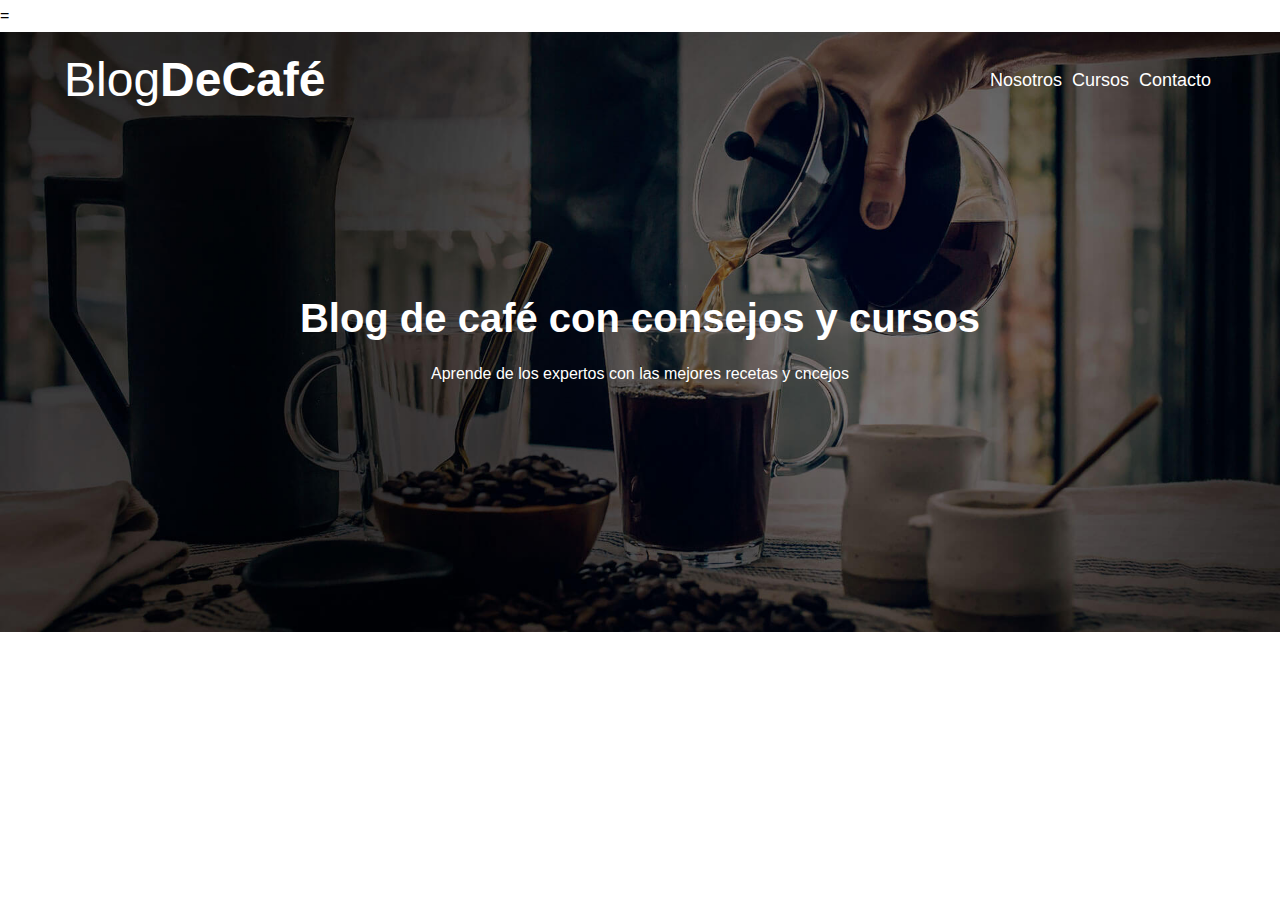
<file: index.html>
=<!DOCTYPE html>
<html lang="en">
<head>
    <meta charset="UTF-8">
    <meta http-equiv="X-UA-Compatible" content="IE=edge">
    <meta name="viewport" content="width=device-width, initial-scale=1.0">
    <link rel="stylesheet" href="/css/normalize.css">
    <link rel="stylesheet" href="/css/style.css">
    <title>BlogCafe</title>
</head>
<body>
    <header class="header">
        <div class="contenedor">
            <div class="barra">
                <a class="logo" href="index.html">
                    <h1 class="logo__nombre no-margin centrar-texto">Blog<span class="logo__bold">DeCafé</span></h1>
                </a>

                <nav class="navegacion">
                    <a href="nosotros.html" class="navegacion__enlace">Nosotros</a>
                    <a href="cursos.html" class="navegacion__enlace">Cursos</a>
                    <a href="contacto.html" class="navegacion__enlace">Contacto</a>
                </nav>
            </div>
        </div>


        <div class="header__texto">
            <h2 class="no-margin">Blog de café con consejos y cursos</h2>
            <p class="no-margin">Aprende de los expertos con las mejores recetas y cncejos</p>
        </div>
    </header>
    
</body>
</html>
</file>
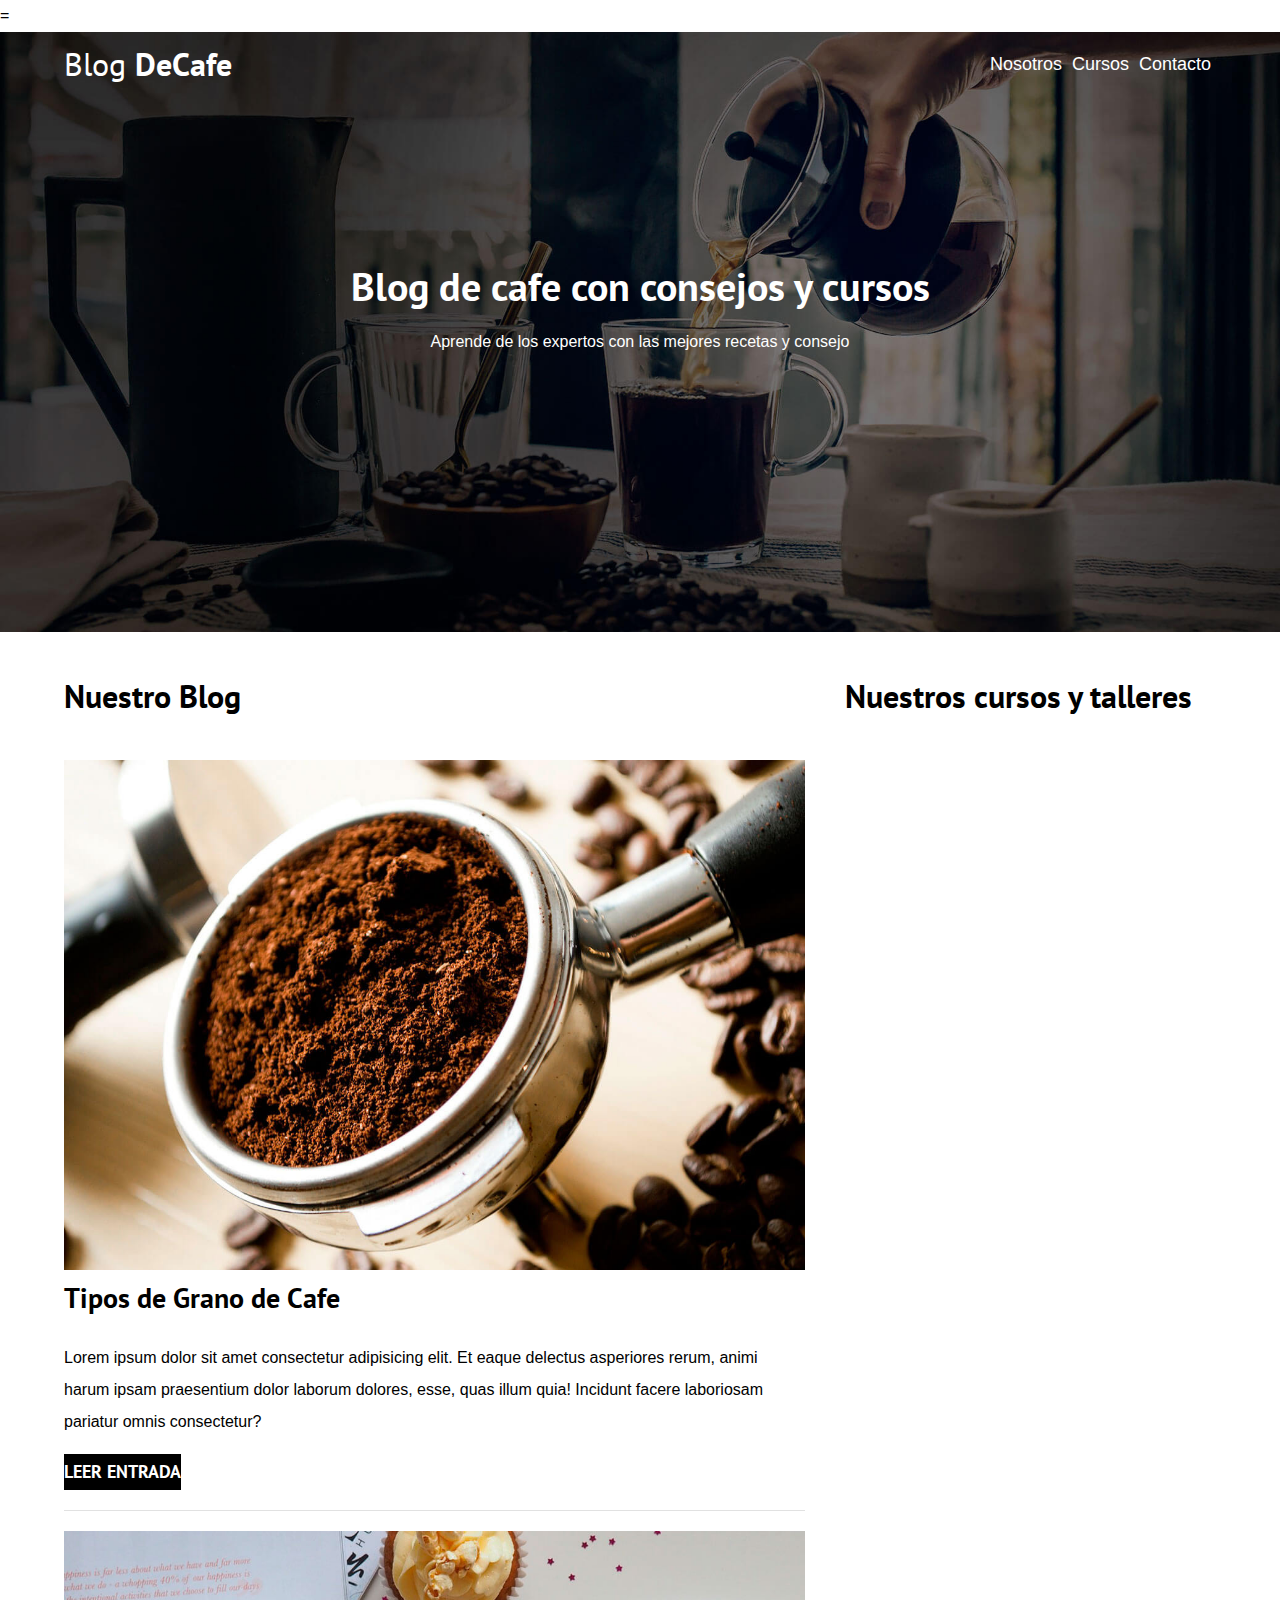
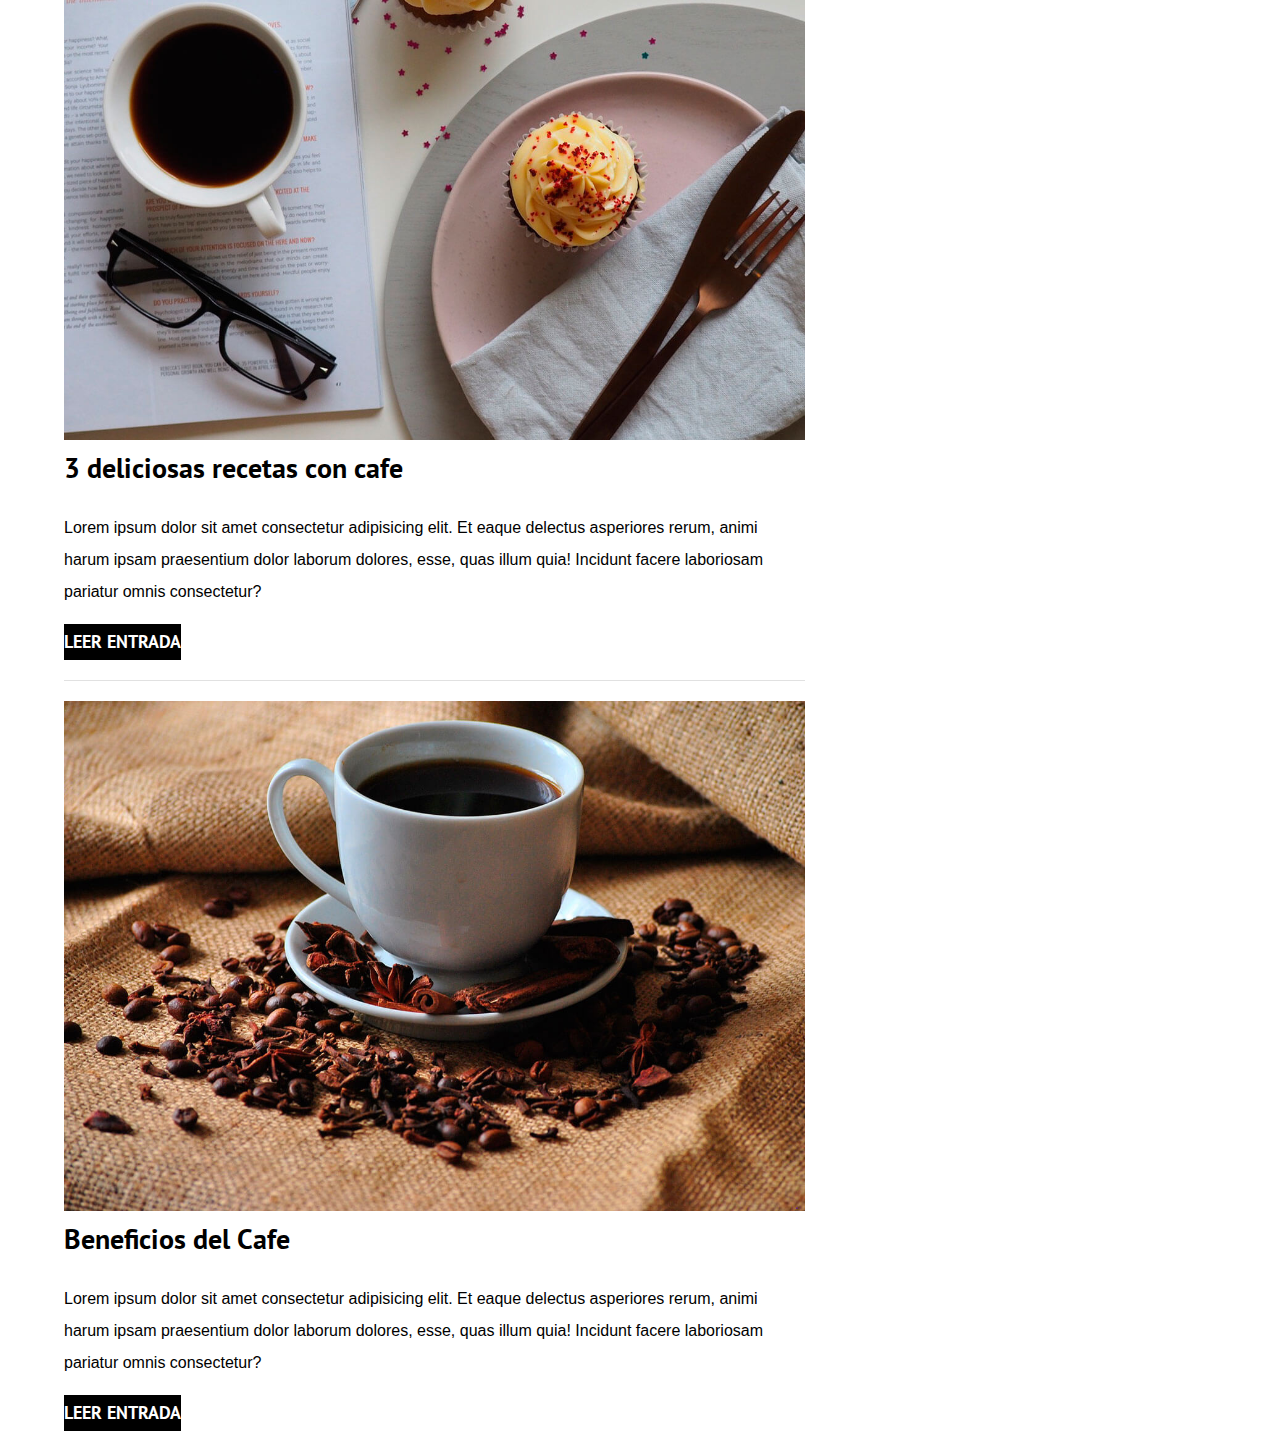
<file: HTML/index.html>
=<!DOCTYPE html>
<html lang="en">
<head>
    <meta charset="UTF-8">
    <meta name="viewport" content="width=device-width, initial-scale=1.0">
    <link rel="stylesheet" href="/css/style.css">
    <link rel="stylesheet" href="/css/normalize.css">
    <link rel="preconnect" href="https://fonts.googleapis.com">
    <link rel="preconnect" href="https://fonts.gstatic.com" crossorigin>
    <link href="https://fonts.googleapis.com/css2?family=PT+Sans:wght@400;700&display=swap" rel="stylesheet">
    <title>Bloc Cafe </title>
</head>
<body>
    <header class="header">
        <div class="contenedor">
            <div class="barra">
    
                <a href="index.html" class="logo">
                    <h1 class="logo__nombre no-margin centrar-texto">Blog <span class="logo__bold">DeCafe</span></h1>
                </a>
    
                <nav class="navegacion">
                    <a href="nosotros.html" class="navegacion__enlace">Nosotros</a>
                    <a href="cursos.html" class="navegacion__enlace">Cursos</a>
                    <a href="contacto.html" class="navegacion__enlace">Contacto</a>
                </nav>
    
            </div>
        </div>
    
        <div class="header__texto">
            <h2 class="no-margin">
                Blog de cafe con consejos y cursos
            </h2>
            <p class="no-margin">
                Aprende de los expertos con las mejores recetas y consejo
            </p>
        </div>
    </header>

    <div class="contenedor contenido--principal">
        <main>
            <h3>Nuestro Blog</h3>
            <article class="entrada">
                <div class="entrada__imagen">
                    <img src="../img/blog1.jpg" alt="imagen blog">
                </div>

                <div class="entrada__contenido">
                    <h4 class="no-margin">Tipos de Grano de Cafe</h4>
                    <p>Lorem ipsum dolor sit amet consectetur adipisicing elit. Et eaque delectus asperiores rerum, animi harum ipsam praesentium dolor laborum dolores, esse, quas illum quia! Incidunt facere laboriosam pariatur omnis consectetur?</p>
                    <a class="boton boton--primario" href="entrada.html">Leer Entrada</a>
                </div>
            </article>

            <article class="entrada">
                <div class="entrada__imagen">
                    <img src="../img/blog2.jpg" alt="imagen blog">
                </div>

                <div class="entrada__contenido">
                    <h4 class="no-margin">3 deliciosas recetas con cafe</h4>
                    <p>Lorem ipsum dolor sit amet consectetur adipisicing elit. Et eaque delectus asperiores rerum, animi harum ipsam praesentium dolor laborum dolores, esse, quas illum quia! Incidunt facere laboriosam pariatur omnis consectetur?</p>
                    <a class="boton boton--primario" href="entrada.html">Leer Entrada</a>
                </div>
            </article>

            <article class="entrada">
                <div class="entrada__imagen">
                    <img src="../img/blog3.jpg" alt="imagen blog">
                </div>

                <div class="entrada__contenido">
                    <h4 class="no-margin">Beneficios del Cafe</h4>
                    <p>Lorem ipsum dolor sit amet consectetur adipisicing elit. Et eaque delectus asperiores rerum, animi harum ipsam praesentium dolor laborum dolores, esse, quas illum quia! Incidunt facere laboriosam pariatur omnis consectetur?</p>
                    <a class="boton boton--primario" href="entrada.html">Leer Entrada</a>
                </div>
            </article>


        </main>
        <aside class="sidebar">
            <h3>Nuestros cursos y talleres</h3>
        </aside>
    </div>
    
    </body>
    
    </html>
</file>
<file: css/style.css>
:root{
    --fueteHeading: 'PT sans', sans-serif;
    --fuenteParrafos: 'Open Sans', sans-serif;

    --primario: #784D3C;
    --blanco: #ffffff;
    --negro: #000000; 
}

html {
    box-sizing: border-box;
    font-size: 62.5%;
}

*,*:before, *:after {
    box-sizing: inherit;
}


body{
    font-family: var(--fuenteParrafos);
    font-size: 1.6rem;
    line-height: 2;
}

.contenedor {
    max-width: 120rem;
    width: 90%;
    margin: 0 auto;
}

* {
    text-decoration: none;
}

h1,h2,h3,h4 {
    font-family: var(--fueteHeading);
}

h1 {
    font-size: 4.8rem;
}
h2 {
    font-size: 4rem;
}
h3 {
    font-size: 3.2rem;
}
h4 {
    font-size: 2.8rem;
}

img {
    max-width: 100%;
}

.no-margin {
    margin: 0;
}

.no-padding {
    padding: 0;
} 

.centrar-texto {
    text-align:center;
}

.header {
    background-image: url(../img/banner.jpg);
    height: 60rem;
    background-size: cover;
    background-repeat: no-repeat;
    background-position: center center; 
}

.header__texto {
    text-align: center;
    margin-top: 5rem;
    color: var(--blanco);
}


.logo {
    color: var(--blanco);
}

.logo__nombre {
    font-weight: 400;
}

.logo__bold{
    font-weight: 700;
}

.navegacion__enlace {
    display: block;
    text-align: center;
    font-size: 1.8rem;
    color: var(--blanco);
}

.entrada {
    border-bottom: 1px solid #e1e1e1 ;
    margin-bottom: 2rem;
}

.entrada:last-of-type {
    border: none;
    margin-bottom: 0;
}


.boton {
   display: block; 
   font-family: var(--fueteHeading);
   color: var(--blanco);
   text-align: center;
   padding: 1rem, 3rem;
   font-size: 1.8rem;
   text-transform: uppercase;
   font-weight: 700;
   margin-bottom: 2rem;
}

.boton--primario {
    background-color: var(--negro);
}


@media (min-width: 768px){
    .boton{
        display: inline-block;
    }
}

@media (min-width: 768px) {
    .barra, 
    .navegacion {
        display: flex;
        justify-content: space-between;
        align-items: center;
    }
    .navegacion__enlace{
        margin: 0.5rem;
    }
}

@media (min-width: 768px){
    .header__texto{
        margin-top: 15rem;
    }
}

@media (min-width: 768px){
    .contenido--principal {
        display: grid;
        grid-template-columns: 2fr 1fr;
        column-gap: 4rem;
    }
}
</file>
